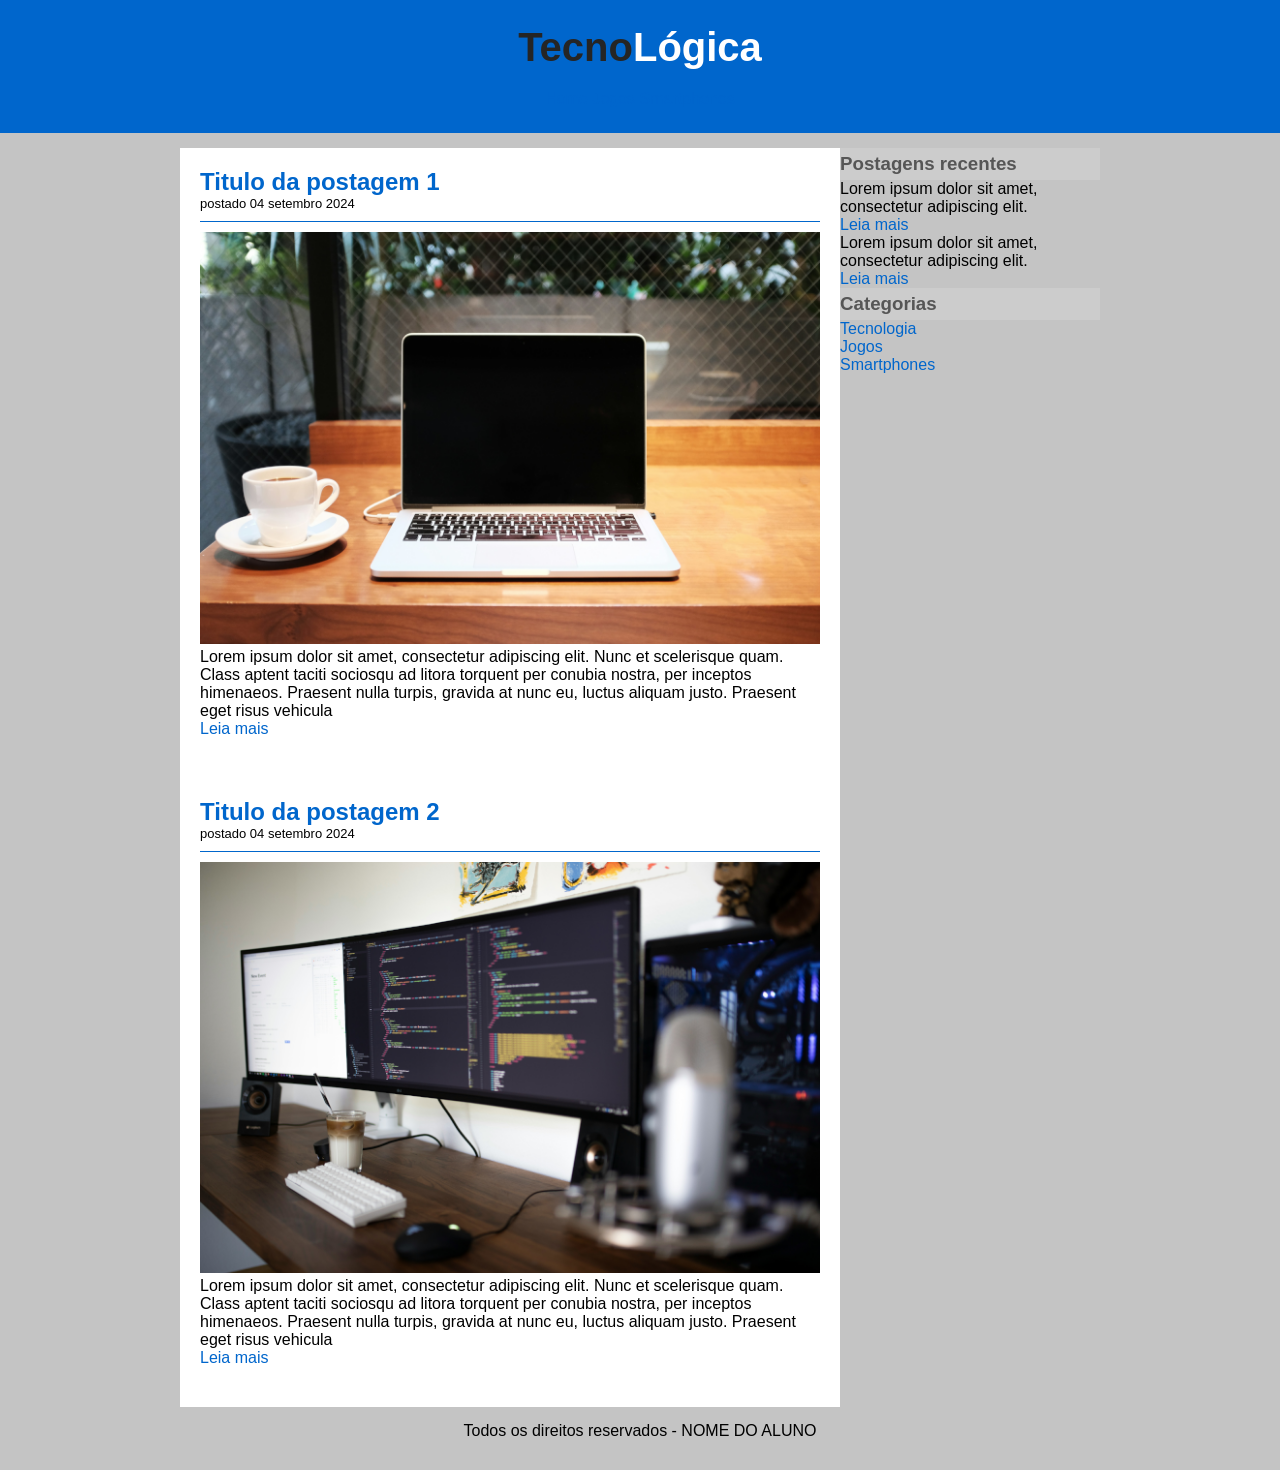
<file: projeto_tecnologica/index.html>
<!DOCTYPE html>
<html lang="pt-br">

<head>
    <meta charset="UTF-8">
    <meta name="viewport" content="width=device-width, initial-scale=1.0">
    <title>TecnoLógica - Tudo sobre tecnologia</title>

    <link rel="stylesheet" href="css/style.css">
</head>

<body>

    <div id="header">

        <div id="logo"> 
            <h1>Tecno<span class="white">Lógica</span></h1>
        </div>
    
        <div id="menu">
            <a href="index.html">Home</a>
            <a href="jogos.html">Jogos</a>
            <a href="smartphones.html">Smartphones</a>
        </div>

    </div>

    <div id="content">

        <div id="posts">

            <!-- abertura postagem -->
            <div class="post">
                <h2>Titulo da postagem 1</h2>
                <span class="data-post">postado 04 setembro 2024</span>
                <img class="img-post" src="imagens/tecnologia01.png">
                <p>
                    Lorem ipsum dolor sit amet, consectetur adipiscing elit. Nunc et scelerisque quam. Class aptent taciti sociosqu ad litora torquent per conubia nostra, per inceptos himenaeos. Praesent nulla turpis, gravida at nunc eu, luctus aliquam justo. Praesent eget risus vehicula
                </p>
                <a href="">Leia mais</a>
            </div>
            <!--fechamento postagem -->
            
            <!-- abertura postagem -->
            <div class="post">
                <h2>Titulo da postagem 2</h2>
                <span class="data-post">postado 04 setembro 2024</span>
                <img class="img-post" src="imagens/tecnologia02.png">
                <p>
                    Lorem ipsum dolor sit amet, consectetur adipiscing elit. Nunc et scelerisque quam. Class aptent taciti sociosqu ad litora torquent per conubia nostra, per inceptos himenaeos. Praesent nulla turpis, gravida at nunc eu, luctus aliquam justo. Praesent eget risus vehicula
                </p>
                <a href="">Leia mais</a>
            </div>
            <!--fechamento postagem -->

            

        </div>
    
        <div id="right-side">

            <div class="content-right">
                <h3>Postagens recentes</h3>

                <div class="post-right">
                    <p>Lorem ipsum dolor sit amet, consectetur adipiscing elit.</p>
                    <a href="">Leia mais</a>
                </div>

                <div class="post-right" style="border-bottom: none;">
                    <p>Lorem ipsum dolor sit amet, consectetur adipiscing elit.</p>
                    <a href="">Leia mais</a>
                </div>

            </div>

            <div class="content-right">
                <h3>Categorias</h3>

                <a href="">Tecnologia</a><br>
                <a href="">Jogos</a><br>
                <a href="">Smartphones</a><br>
                
            </div>

        </div>

        <div id="footer">
            Todos os direitos reservados - NOME DO ALUNO
        </div>

    </div>
</body>

</html>
</file>
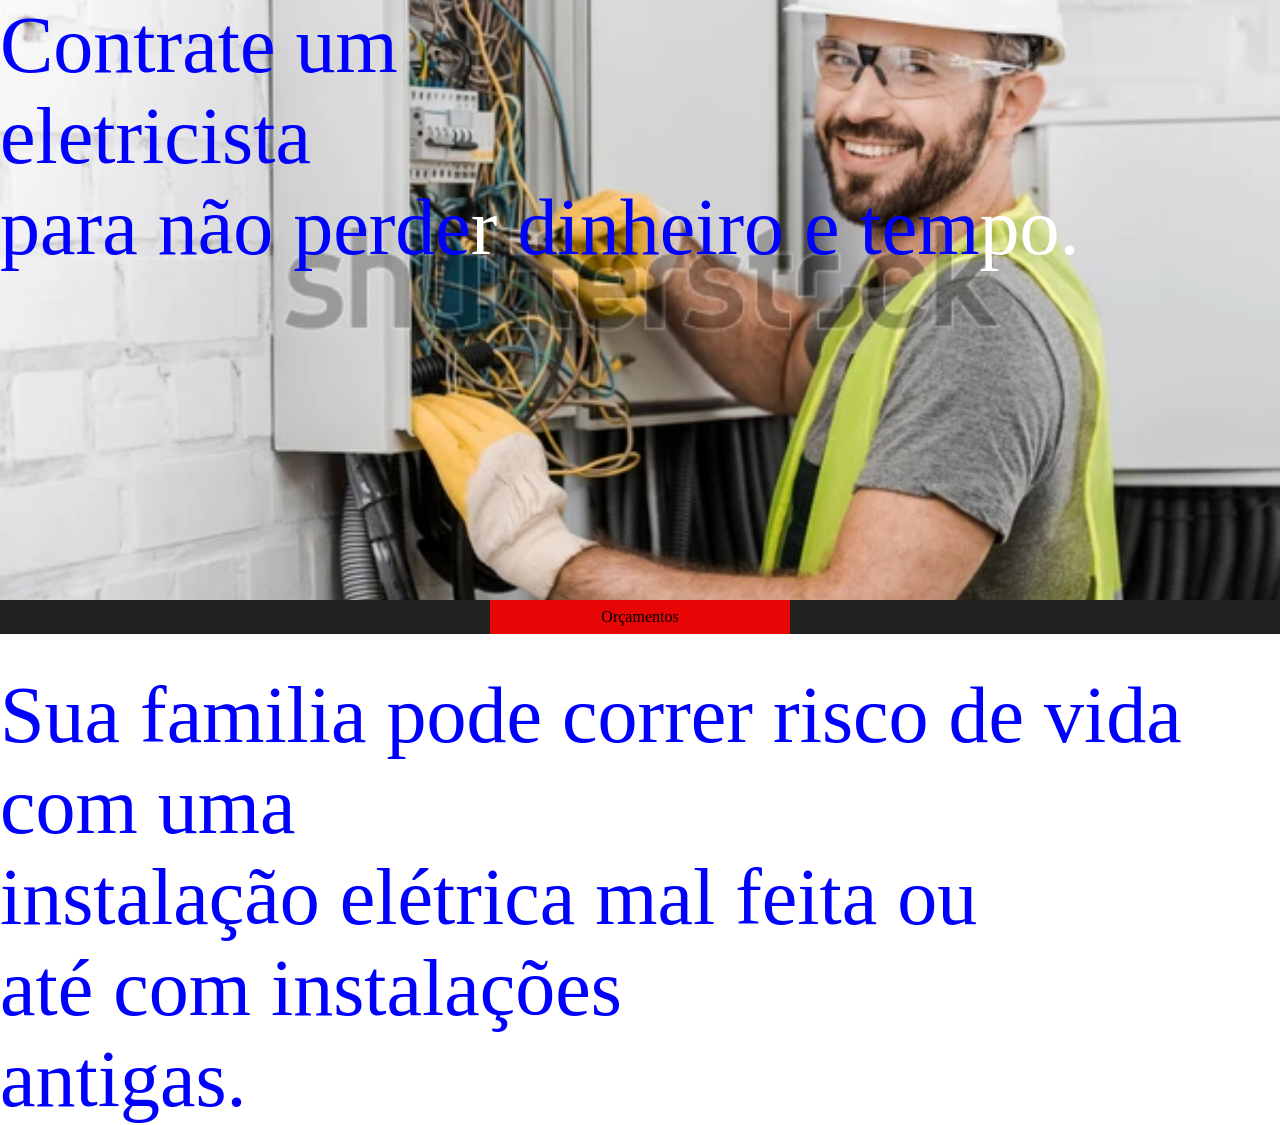
<file: projeto_tecnologica/explo.html>
<!DOCTYPE html>
<html lang="pt-br">
<head>
    <meta http-equiv="X-UA-Compatible" content="IE=edge">
    <meta charset="UTF-8">
    <meta name="viewport" content="width=device-width, initial-scale=1.0">
    <title>Eletricista</title>
    <style>
        *{
            box-sizing: border-box;
            margin: 0px;
        }
        body{
            margin: 0 auto
        }
        header{
            background: url(./imagens/eletricista001.webp) no-repeat center;
            height: 600px;
            top: 0;
                background-size: cover;
        }
        .fontedes{
            font-size: 5rem;
            color: blue;
        }

        ul, li{
            width: 300px;
            list-style-type: none;
            margin: auto;
            padding: 0;
            background-color: #e80505;
            text-align: center; 
        }
        li a{
            display: block;
            text-decoration: none;
            color: #000;
            padding: 8px 16px;
            text-align: center;
        }
    </style>
</head>
<body>
    <header>
<p class="fontedes">Contrate um<br> eletricista<br> para não perde<span style="color: white">r</span> dinheiro e tem<span style="color: white">po.</span></p>

</header>
    <div style="background-color: #222121; padding: 0 auto;">
        <ul>
        <li><a href="Orçamentos">Orçamentos</a></li>
        </ul>
    </div>
    <section class="">
        <br><br>
        <p class="fontedes">Sua familia pode correr risco de vida com uma<br> instalação elétrica mal feita ou<br> até com instalações<br> antigas.</p>
    </section>
</body>
</html>
</file>
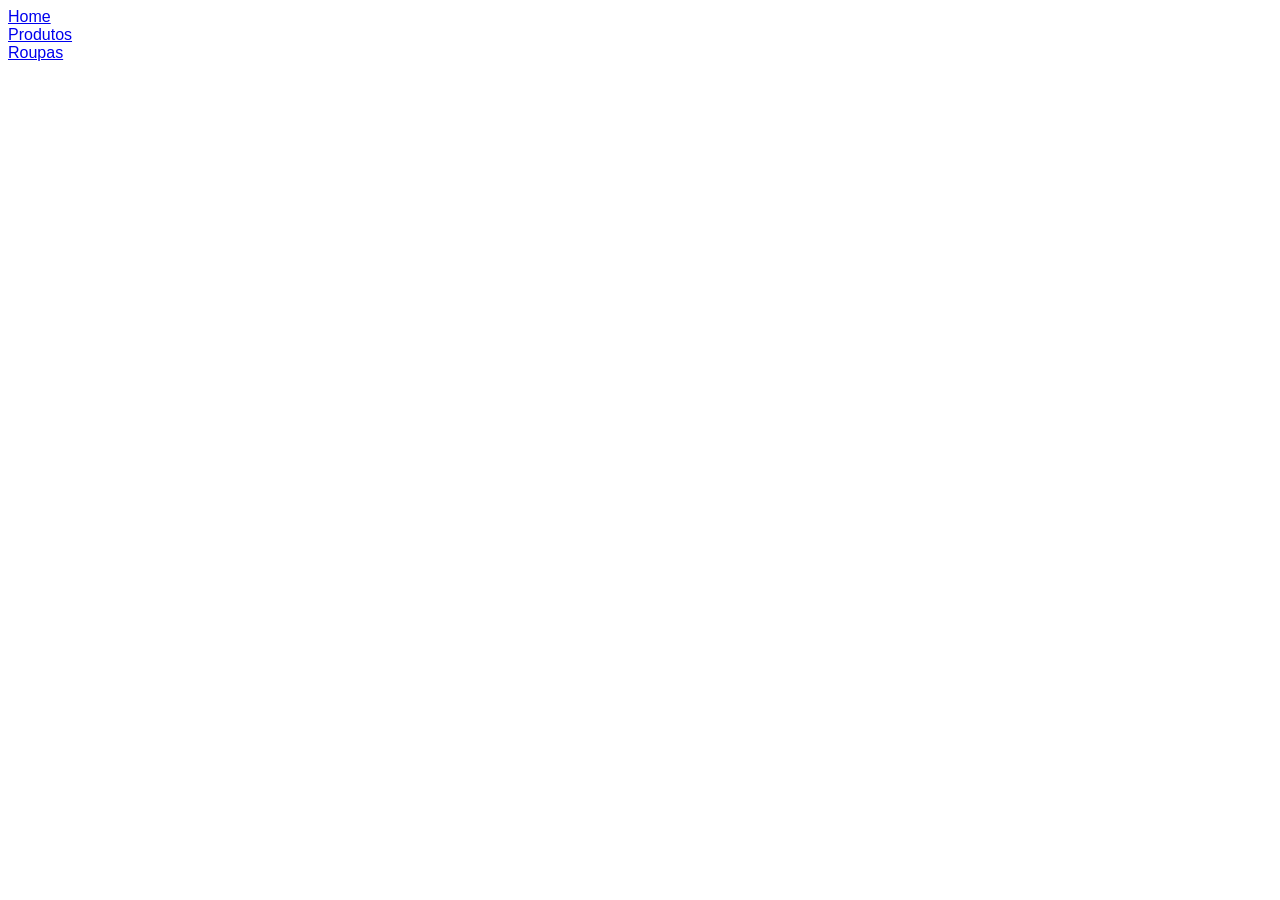
<file: projeto_tecnologica/css/DungeonsAndDragons.html>
<!DOCTYPE html>
<html lang="en">
<head>
    <meta charset="UTF-8">
    <meta name="viewport" content="width=device-width, initial-scale=1.0">
    <title>Document</title>
    <style>
        body {
            font-family: Arial, sans-serif;
            float: left;
        }
        ul {
            margin: 0;
            padding: 0;
            list-style-type: none;
            width: 150px;
        }

        ul li {
            position: relative;
        }
        li ul {
            posistion: absolute;
            left: 149px;
            top: 0;
            display: none;
        }
        ul li a:hover {
            text-decoration: underline;
            front-weight: bold;
            background-color: #ccc;
        }
        li:hover ul {
            display: block;
        }
    </style>
</head>

<body>
    <ul>
        <li><a href="#">Home</a>
            <ul>
                <li><a href="#">Sobre Nos</a></li>
                <li><a href="#">Contato</a></li>
            </ul>
        </li>
        <li><a href="#Produtos">Produtos</a>
            <ul>
                <li><a href="#Produtos-Creatina">Creatina</a></li>
                <li><a href="#Produtos-Whey-Protein">Whey Protein</a></li>
                <li><a href="#Produtos-BCAA">BCAA</a></li>
                <li><a href="#Produtos-Glutamina">Glutamina</a></li>
                <li><a href="#Produtos-Pré-Treino">Pré Treino</a></li>
                <li><a href="#Produtos-Pós-Treino">Pós Treino</a></li>
                <li><a href="#Produtos-Vitaminas">Vitaminas</a></li>
                <li><a href="#Produtos-Aminoácidos">Aminoácidos</a></li>
                <li><a href="#Produtos-Termogênicos">Termogênicos</a></li>
                <li><a href="#Produtos-Hipercalóricos">Hipercalóricos</a></li>
                <li><a href="#Produtos-Outros">Outros</a></li>
            </ul>
        </li>
        <li><a href="#Roupas">Roupas</a>
            <ul>
                <li><a href="#Roupas-Camisetas">Camisetas</a></li>
                <li><a href="#Roupas-Regatas">Regatas</a></li>
                <li><a href="#Roupas-Shorts">Shorts</a></li>
                <li><a href="#Roupas-Calças">Calças</a></li>
                <li><a href="#Roupas-Moletons">Moletons</a></li>
                <li><a href="#Roupas-Acessórios">Acessórios</a></li>
            </ul>
        </li>
    </ul>
</body>
</html>
</file>
<file: projeto_tecnologica/css/style.css>
/* 
****** LIMPAR FORMATAÇÕES ******  
*/
*{
    margin: 0;
    padding: 0;
}


/* 
****** FORMATAÇÕES GENÉRICAS ******  
*/
body{
    font-size: 16px;
    font-family:'Trebuchet MS', 'Lucida Sans Unicode', 'Lucida Grande', 'Lucida Sans', Arial, sans-serif;
    background-color: #C4C4C4;
}

h1{
    color: #252525;
    font-size: 40px;
}

h2{
    color:#0066CC;
}
h3{
    color: #565656;
    background: #CCCCCC;
    padding: 5px;
}

/* 
****** HEADER ******  
*/
#header{
    background-color: #0066CC;
    padding: 15px;
    text-align: center;;
}

#logo, #menu{
    padding: 10px;
}

#header a:link, #header a:visited{
    color: #ffffff
    padding: 8px 12px;
}
#header a:hover{
    color: #0066CC;
    background-color: #ffffff;
    text-decoration: none; 
}  

.white{
    color: #ffffff;
}

/* 
****** CONTENT ******  
*/

#content{
    width: 920px;
    margin: 0 auto;
    padding: 15px;
}

#posts{
    width: 660px;
    float: left;
    background: #ffffff;
}

.post{
    padding: 20px;
    margin-bottom: 20px;
    background-color: #ffffff
    text-align: justify;
}

.data-post{
    font-size: 13px;
    border-bottom: 1px solid #0066CC;
    padding-bottom: 10px;
    margin-bottom: 10px;
    display: block;
}

.img-post{
    width: 620px;
}
/* 
****** RIGTH SIDE ******
*/
#rigth-side{
    width: 240px;
    float: right;
}

#content-rigth{
    background-color: #ffffff;
    padding: 10px;
    margin-bottom: 20px;
    margin: auto;
}

    #post-right{
        font-size: 13px;
        padding: 5px;
        border-bottom: 1px dotted #CCCCCC;
        margin: auto;
    }

    /* 
****** FORMATAÇÃO LINKS ******  
*/
a{
    text-decoration: none;
}

a:link, a:visited{
    color: #0066CC;
}

a:hover{
    text-decoration: underline;
}

/* 
****** FOOTER ******  
*/

#footer{
    clear: both;
    text-align: center;
    padding: 15px;
    background:#ffffff
    color:#0066CC
}
</file>
